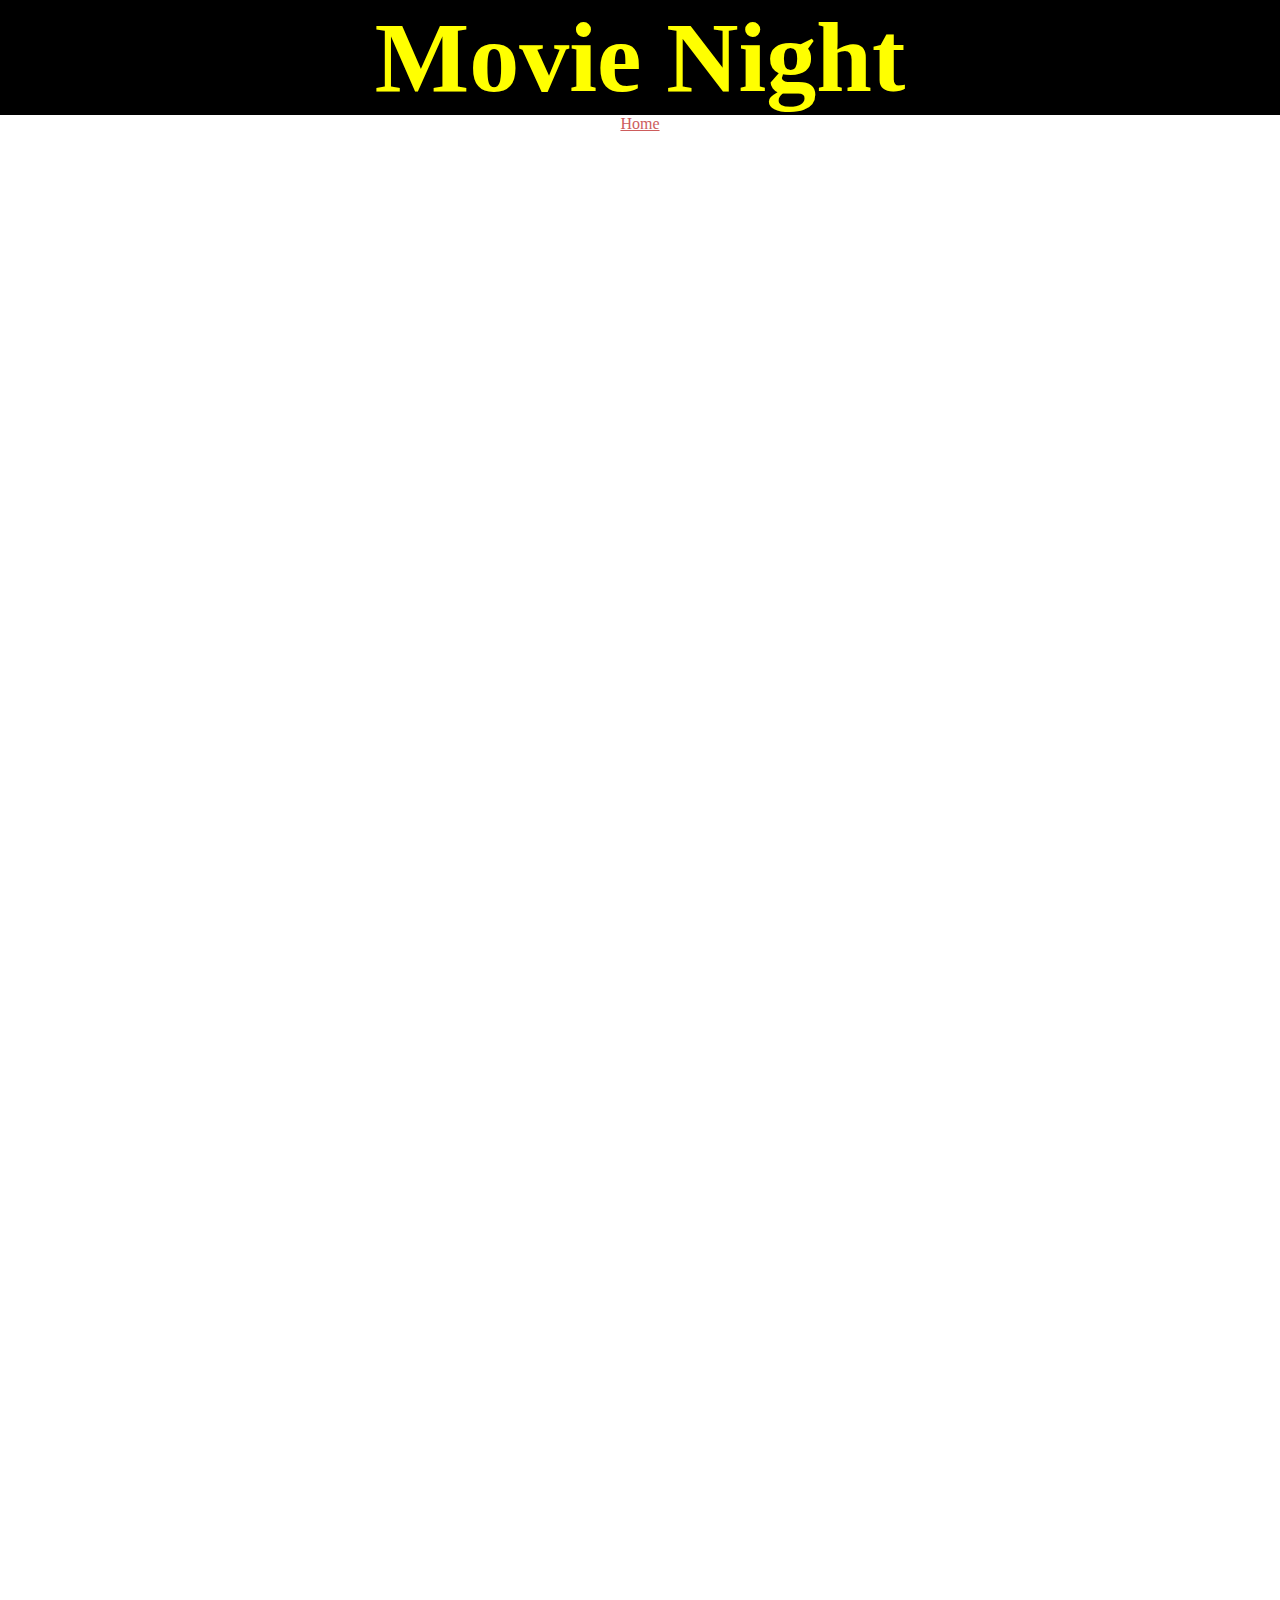
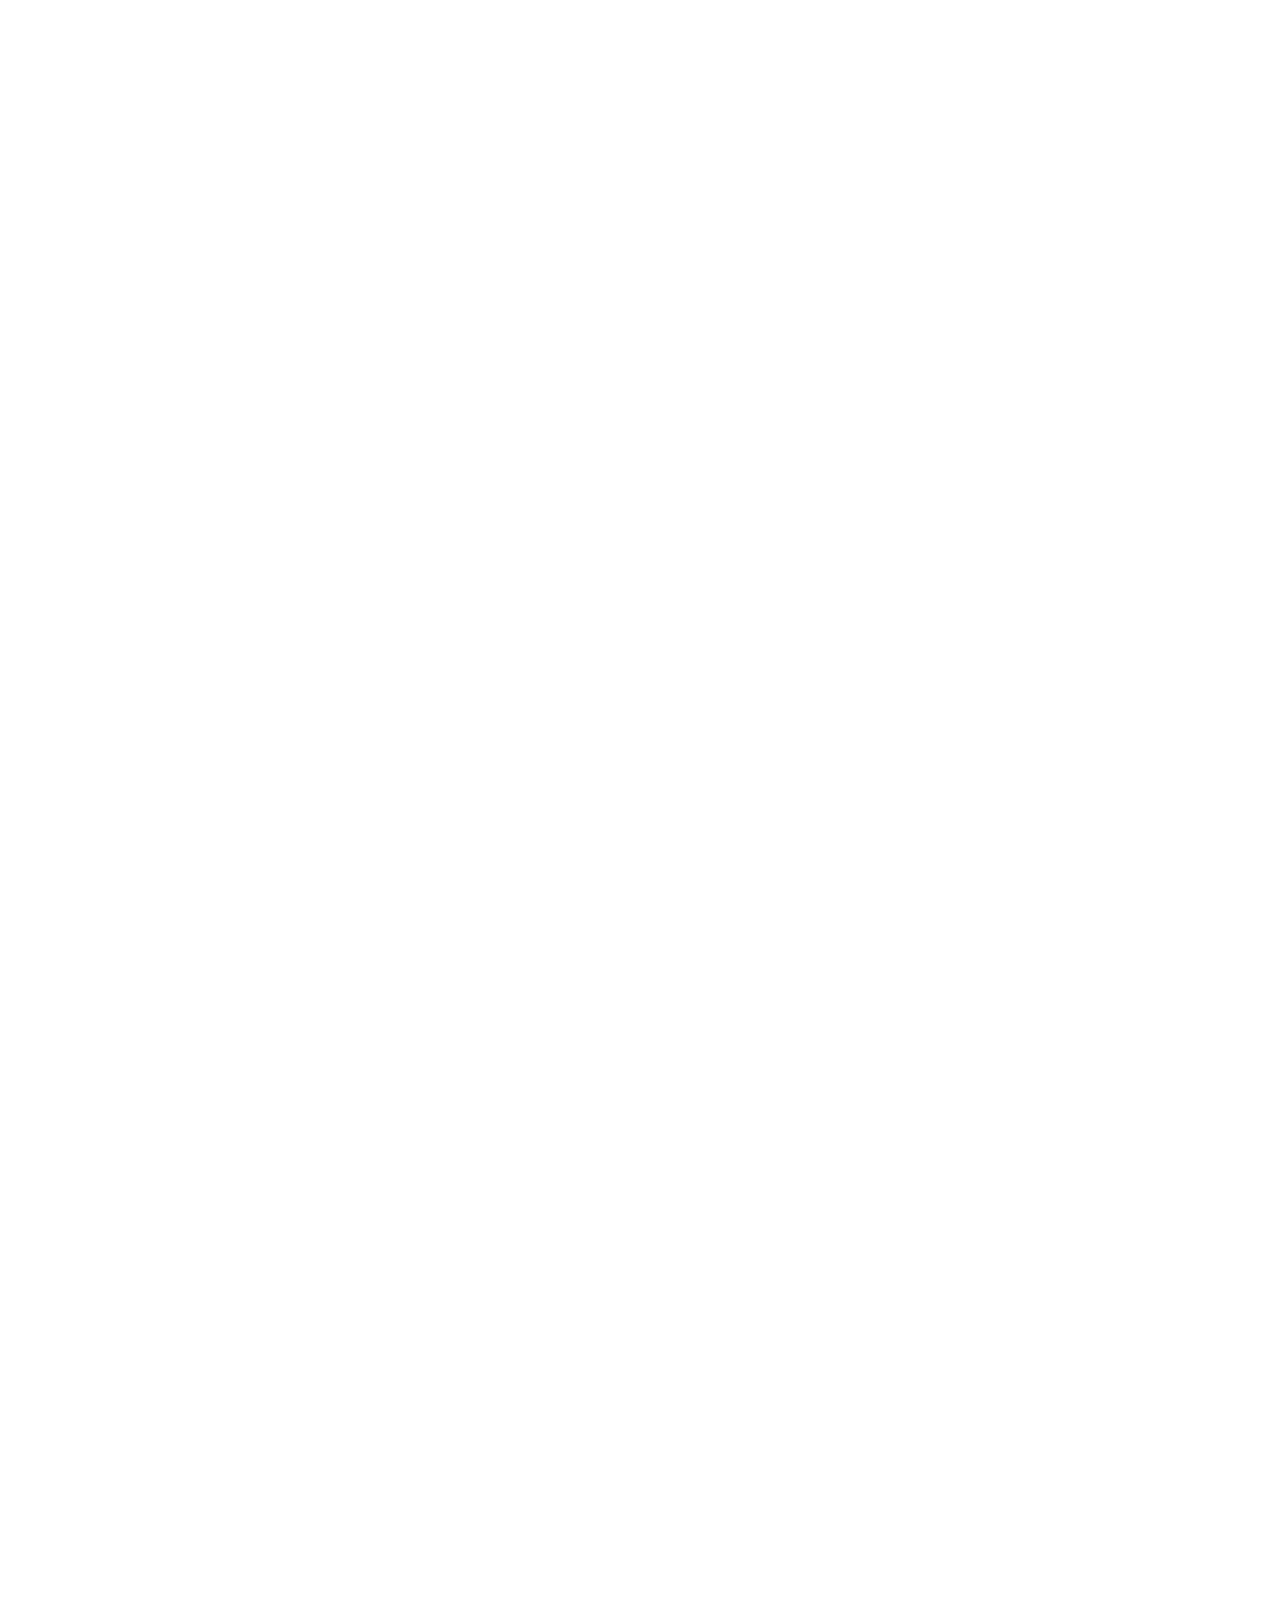
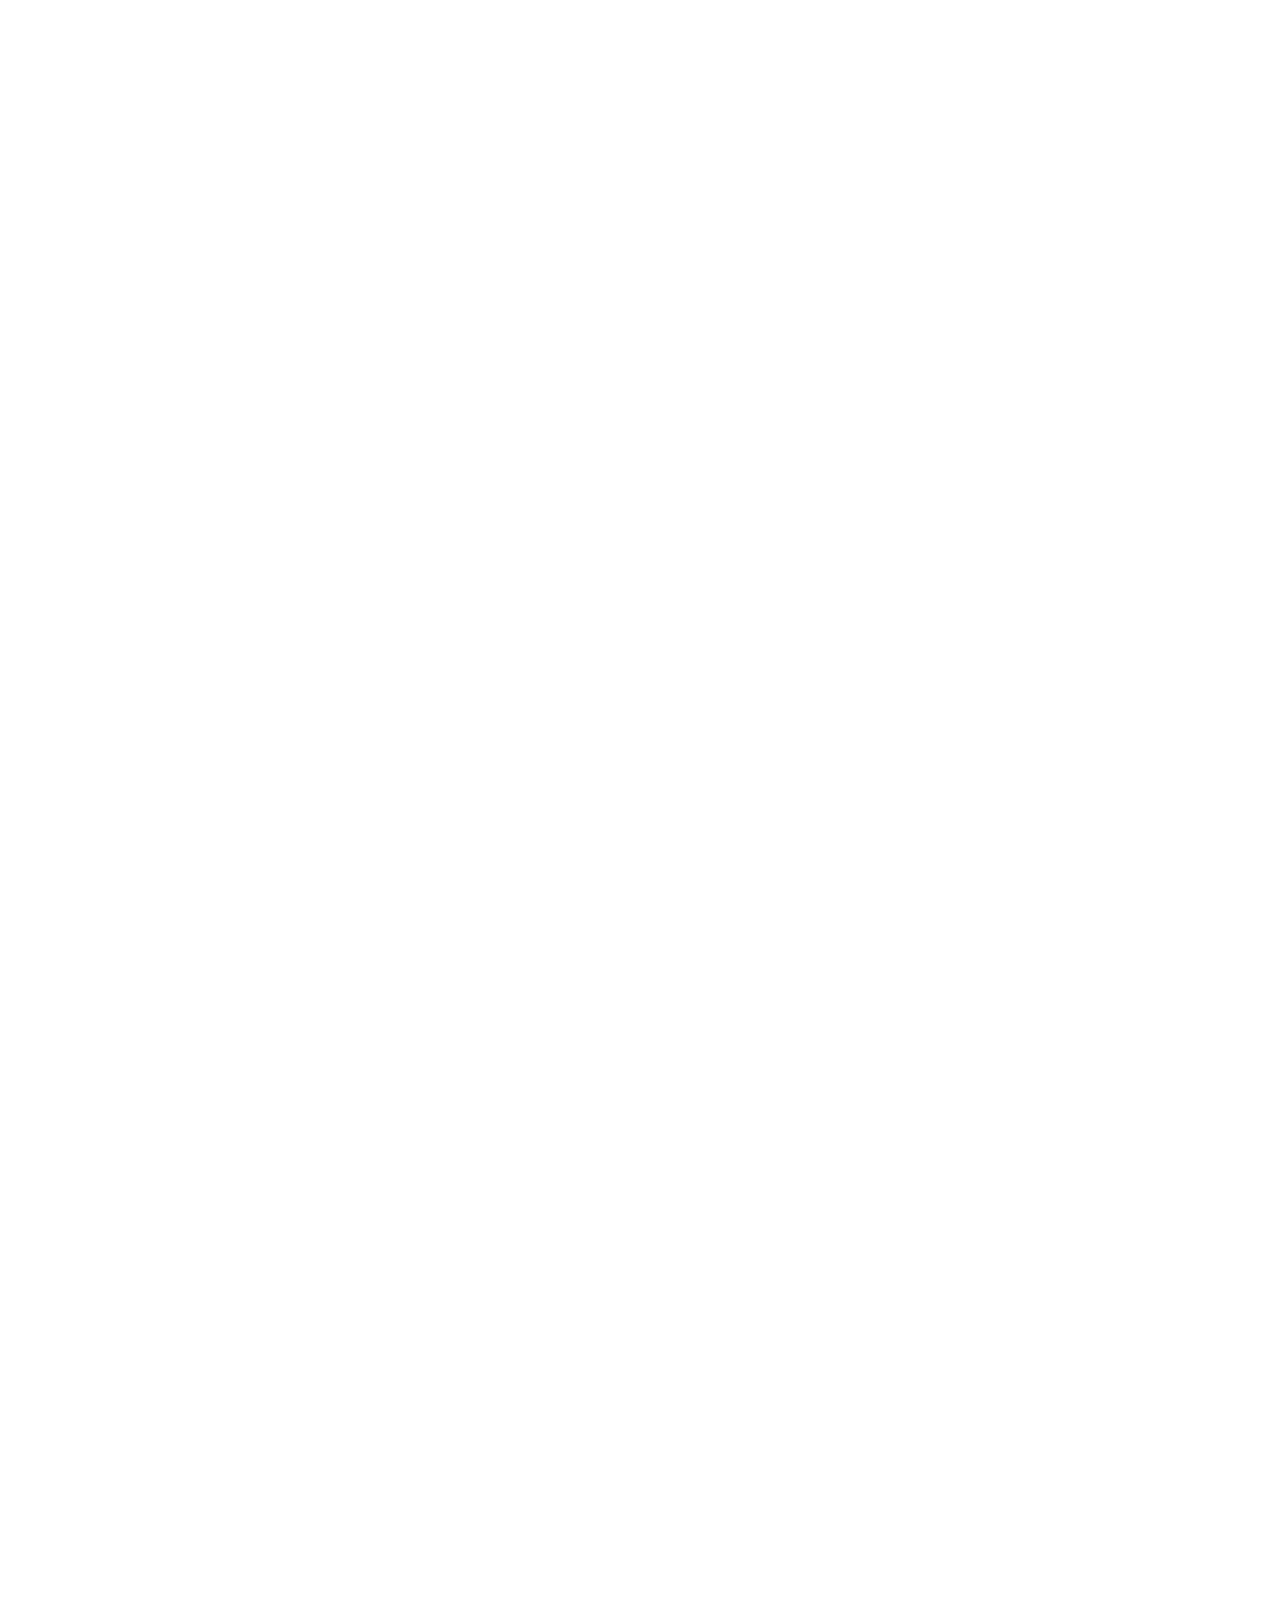
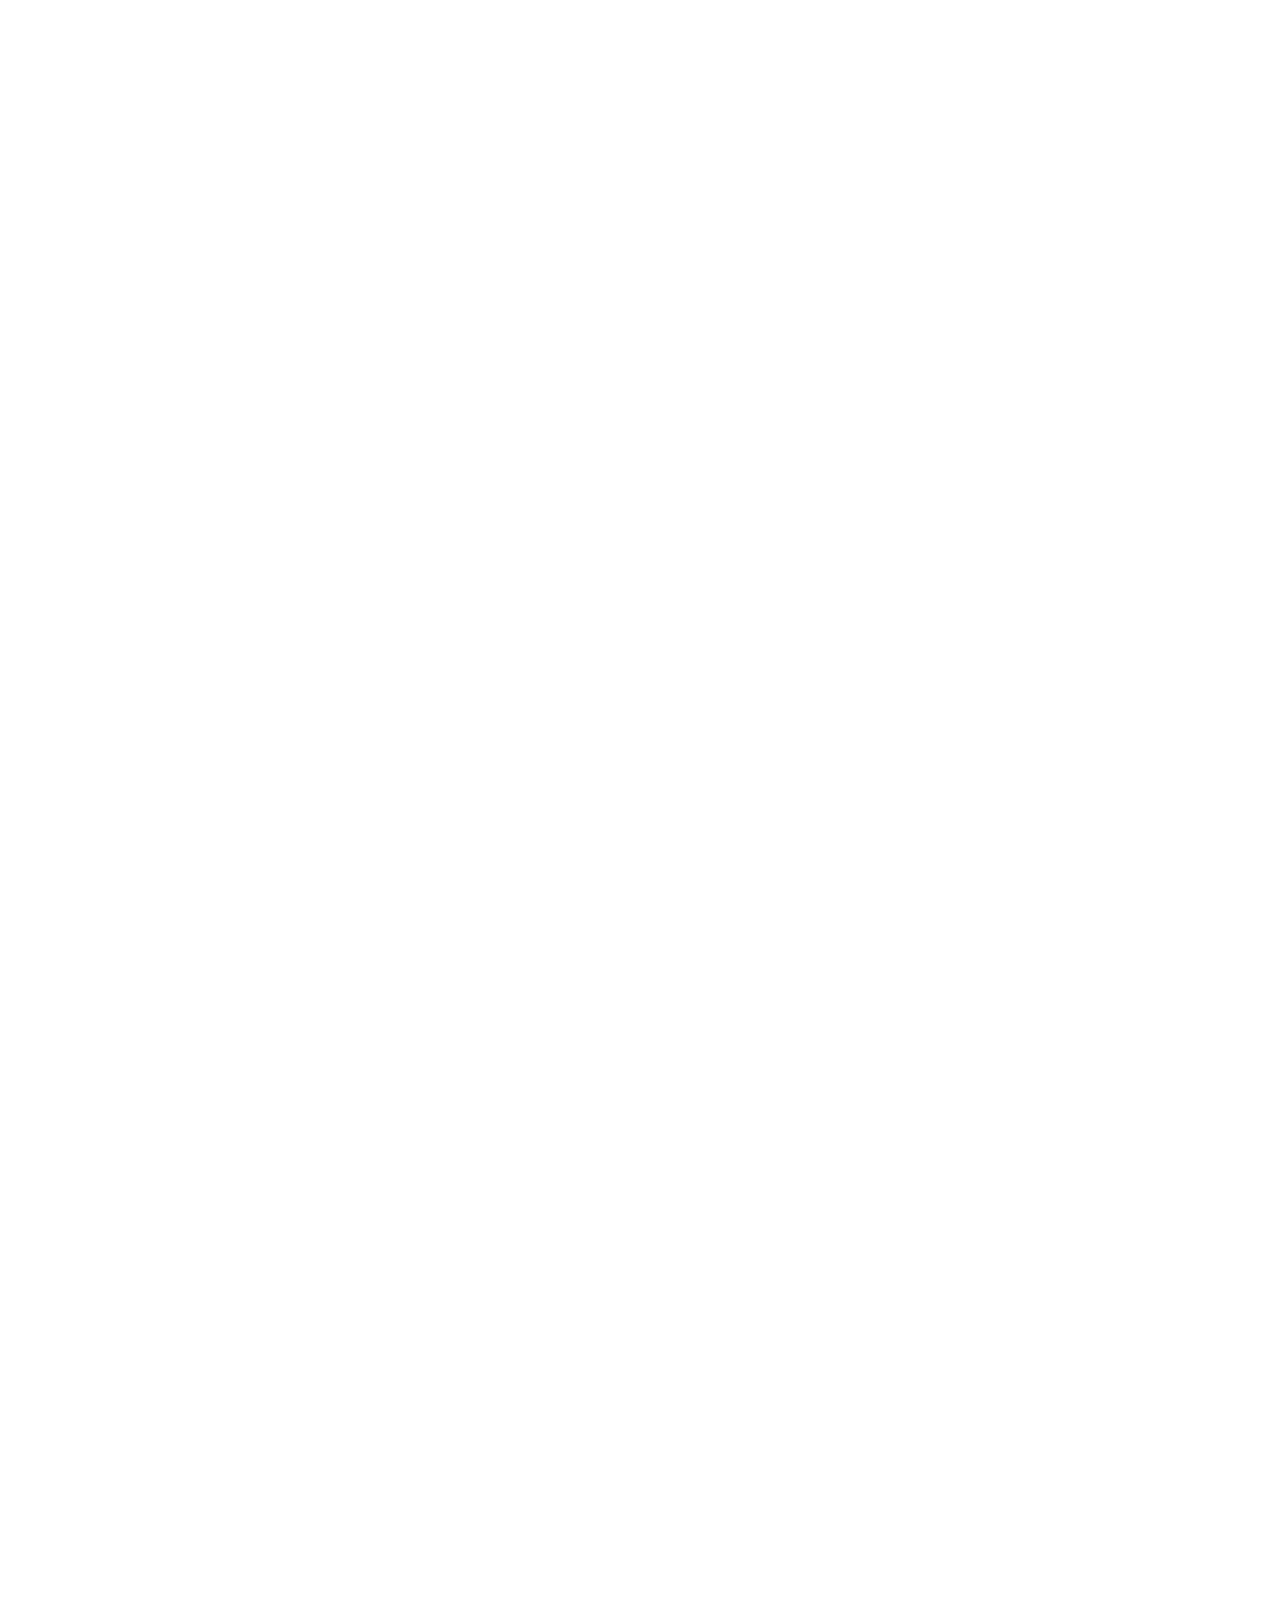
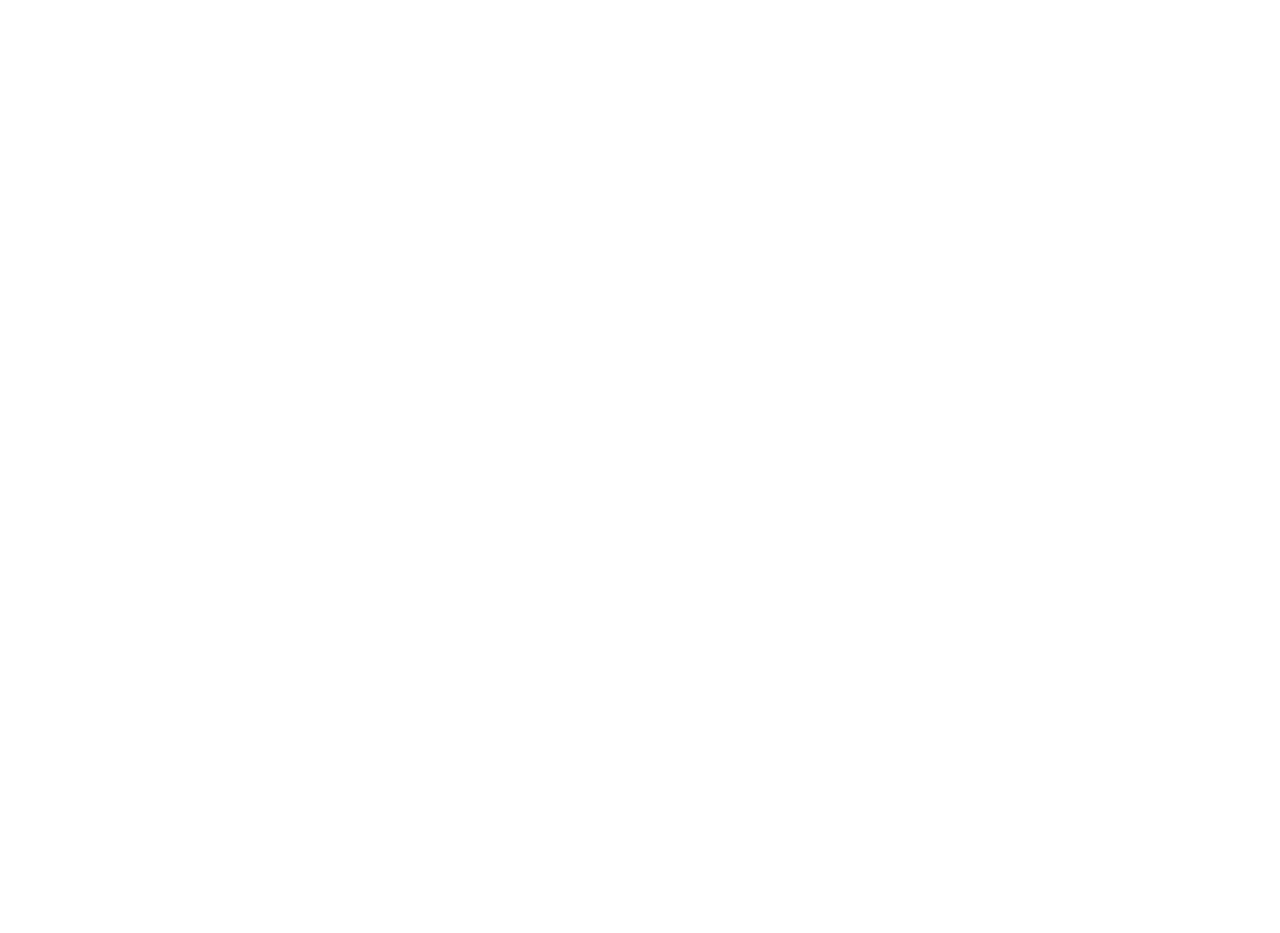
<file: index2.html>
<!DOCTYPE html>
<html>
<h1>Movie Night</h1>
<a id="home" href="index.html">Home</a>

</h1>
<head>
	<meta charset="utf-8">
	<meta name="viewport" content="width=device-width, initial-scale=1">
    <title>Movie Night</title>
    <link rel="stylesheet" href="site2.css"> 


</head>
	<body>

<div class="video-container" class="container">
		<div class="slides slide1">
			<iframe width="560" height="315" src="https://www.youtube.com/embed/hAUTdjf9rko?si=GI2meBLslXTQn7GU" frameborder="0" allow="accelerometer; autoplay; clipboard-write; encrypted-media; gyroscope; picture-in-picture; web-share" referrerpolicy="strict-origin-when-cross-origin" allowfullscreen></iframe>
			<h2>It</h2>
			<p>Horror, Mystery, Thriller</p>
		</div>
		<div class="slides slide2">
			<iframe width="560" height="315" src="https://www.youtube.com/embed/BjJcYdEOI0k?si=_1jb-h0KlhjDLgs6" title="YouTube video player" frameborder="0" allow="accelerometer; autoplay; clipboard-write; encrypted-media; gyroscope; picture-in-picture; web-share" referrerpolicy="strict-origin-when-cross-origin" allowfullscreen></iframe>
			<h2>The Notebook</h2>
			<p>Romance, Drama, Comedy</p>
		</div>
		<div class="slides slide3">
			<iframe width="560" height="315" src="https://www.youtube.com/embed/PLl99DlL6b4?si=LEZKBR3-Qalqf6kM" title="YouTube video player" frameborder="0" allow="accelerometer; autoplay; clipboard-write; encrypted-media; gyroscope; picture-in-picture; web-share" referrerpolicy="strict-origin-when-cross-origin" allowfullscreen></iframe>
			<h2>The Shawshank Redemption</h2>
			<p>Prison, Drama, Classic, Mystery</p>
		</div>
		<div class="slides slide4">
			<iframe width="560" height="315" src="https://www.youtube.com/embed/ByXuk9QqQkk?si=hvO39XVjQLqqIL1S" title="YouTube video player" frameborder="0" allow="accelerometer; autoplay; clipboard-write; encrypted-media; gyroscope; picture-in-picture; web-share" referrerpolicy="strict-origin-when-cross-origin" allowfullscreen></iframe>
			<h2>Spirited Away</h2>
			<p>Animated Fantasy, Adventure</p>
		</div>
		<div class="slides slide5">
			<iframe width="560" height="315" src="https://www.youtube.com/embed/vkwCQH6IVhM?si=dwukJkntgGYeimmW" frameborder="0" allow="accelerometer; autoplay; clipboard-write; encrypted-media; gyroscope; picture-in-picture; web-share" referrerpolicy="strict-origin-when-cross-origin" allowfullscreen></iframe>
			<h2>Chasing Mavericks</h2>
			<p>Action, Drama, Sports</p>
		</div>
		<div class="slides slide6">
		<iframe width="560" height="315" src="https://www.youtube.com/embed/47ceXAEr2Oo?si=WdWQaHppU-ATjvtf" title="YouTube video player" frameborder="0" allow="accelerometer; autoplay; clipboard-write; encrypted-media; gyroscope; picture-in-picture; web-share" referrerpolicy="strict-origin-when-cross-origin" allowfullscreen></iframe>
			<h2>The Spongebob Squarepants Movie</h2>
			<p>Animation, Children's Film, Adventure</p>
		</div>
		<div class="slides slide7">
			<iframe width="560" height="315" src="https://www.youtube.com/embed/92a7Hj0ijLs?si=2k1UVyUnUh7448Mv" title="YouTube video player" frameborder="0" allow="accelerometer; autoplay; clipboard-write; encrypted-media; gyroscope; picture-in-picture; web-share" referrerpolicy="strict-origin-when-cross-origin" allowfullscreen></iframe>
			<h2>My Neighbor Totoro</h2>
			<p>Animation, Fantasy, Family Film</p>
		</div>
		<div class="slides slide8">
			<iframe width="560" height="315" src="https://www.youtube.com/embed/Bgw394ZKsis?si=8EhEX3cWWY9QFBK5" title="YouTube video player" frameborder="0" allow="accelerometer; autoplay; clipboard-write; encrypted-media; gyroscope; picture-in-picture; web-share" referrerpolicy="strict-origin-when-cross-origin" allowfullscreen></iframe>
			<h2>The Impossible</h2>
			<p>Documentary, Historical Fiction, Disaster</p>
		</div>
	</div>










	</div>
</body>

   <script src="script.js"></script>
</html>
</style>
</head>
<body>
</body>
</html>
</file>
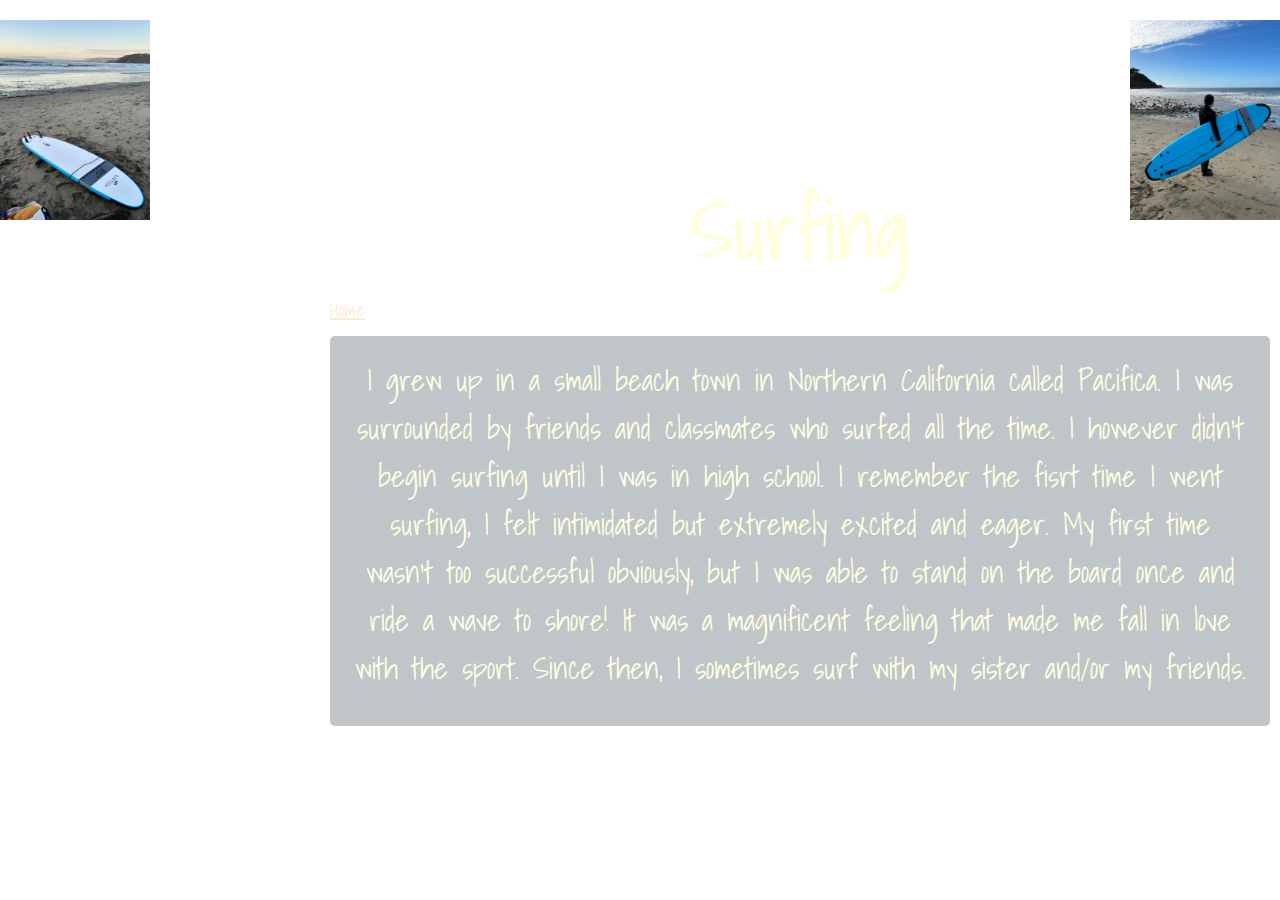
<file: surfing.html>
<!DOCTYPE html>
<html>
<head>
	<meta charset="utf-8">
	<meta name="viewport" content="width=device-width, initial-scale=1">
	<link href="https://fonts.googleapis.com/css2?family=Shadows+Into+Light&display=swap" rel="stylesheet">
	<link rel="stylesheet" href="surfing.css">
	
	<title>Surfing</title>
</head>
<body>

<div class="custom-cursor-div">

	<h1 style="font-family: 'Shadows Into Light' cursive;">Surfing</h1>

<a href="index.html">Home</a>

		<p class="text-box" style="font-family: 'Shadows Into Light' cursive;">
		I grew up in a small beach town in Northern California called Pacifica. I was surrounded by friends and classmates who surfed all the time. I however didn't begin surfing until I was in high school. I remember the fisrt time I went surfing, I felt intimidated but extremely excited and eager. My first time wasn't too successful obviously, but I was able to stand on the board once and ride a wave to shore! It was a magnificent feeling that made me fall in love with the sport. Since then, I sometimes surf with my sister and/or my friends.</p>


<img src="IMG_0703.jpeg" alt="Me surfing" class="image-right">

<img src="IMG_0711.jpeg" alt="Surfboard" class="image-left"> 


<!-- <script src="https://code.jquery.com/jquery-3.6.0.min.js"></script>
<script type="text/javascript">
	$(document).ready(function() {
            // Show the custom cursor when the page loads
            $('#cursor-image').show();

            // Move the cursor image to follow mouse
            $(document).mousemove(function(event) {
                var mouseX = event.clientX;
                var mouseY = event.clientY;

                $('#cursor-image').css({
                    left: mouseX - $('#cursor-image').width() / 2,
                    top: mouseY - $('#cursor-image').height() / 2
                });
            });
        });
    </script> -->
</div>
</head>

</body>







	
</html>
</file>
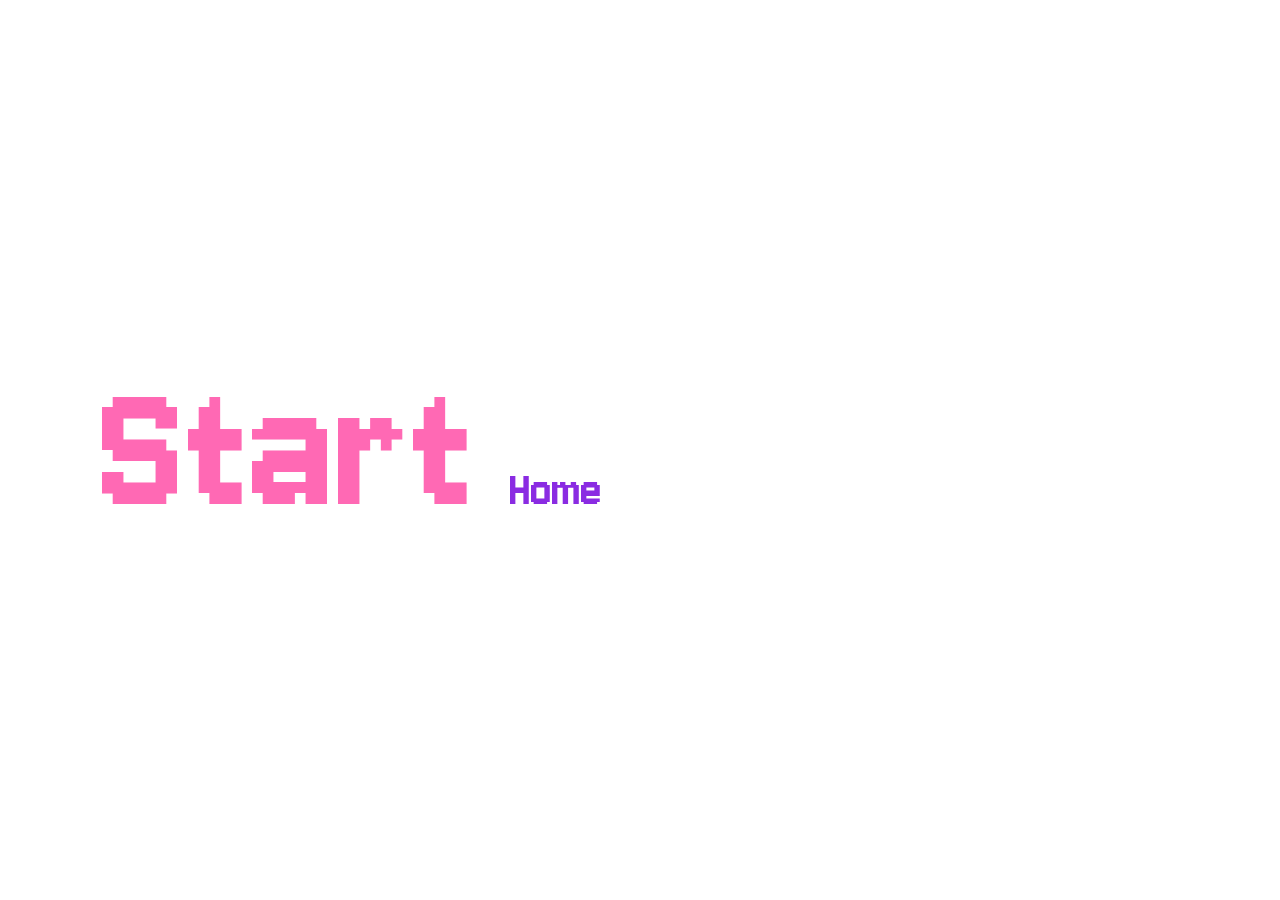
<file: video games.html>
<!DOCTYPE html>
<html>
<head>
	<meta charset="utf-8">
	<meta name="viewport" content="width=device-width, initial-scale=1">
	<title>Video Games</title>
		<link rel="stylesheet" type="text/css" href="video games.css">
</head>
	<link rel="preconnect" href="https://fonts.googleapis.com">
	<link rel="preconnect" href="https://fonts.gstatic.com" crossorigin>
	<link href="https://fonts.googleapis.com/css2?family=Jersey+10&display=swap" rel="stylesheet">
<body>
<style>
	body{
		background-image: url(https://i.pinimg.com/originals/8e/46/15/8e46150f790fbefe438d9c2767c32ad1.gif);
		font-family: "jersey 10" ;
	}
	.link-container{
		text-align: center;
		padding: 20px;
	}

	a{
		margin: 0 15px;
		text-decoration: none;
		color: blueviolet;
	}

	.glow{
		font-size: 200px;
		color: hotpink;
		text-align: center;
		animation: glow 1s ease-in-out infinite alternate;
	}

@keyframes glow{
	from {
	text-shadow: 0 0 10px hotpink, 0 0 20px hotpink, 0 0 30px #e60073, 0 0 40px #e60073, 0 0 50px #e60073, 0 0 60px #e60073, 0 0 70px #e60073;
	}
to{
	text-shadow: 0 0 20px #fff, 0 0 30px #ff4da6, 0 0 40px #ff4da6, 0 0 50px #ff4da6, 0 0 60px #ff4da6, 0 0 70px #ff4da6, 0 0 80px #ff4da6;
}
</style>
</body>
	<div class="link-container">
		<a class="glow" href="pacman.html">Start</a>
		<a href="index.html">Home</a>
	</div>
<style>
	body{
		margin: 0;
		height: 100vh;
		display: flex;
            align-items: center;
            justify-content: center;
            color: white; 
            overflow: hidden; 
        }

        .zoom-title {
            font-size: 60px; 
            opacity: 0; 
            transform: scale(2); 
            animation: zoomIn 1.5s ease forwards;
        }

        @keyframes zoomIn {
            0% {
                opacity: 0; 
                transform: scale(2); 
            }
            100% {
                opacity: 1; 
                transform: scale(1); 
            }
        }
    </style>
</head>
<body>
    <h1 class="zoom-title">Who wants to play a game?</h1>
	}
</style>

</html>
</file>
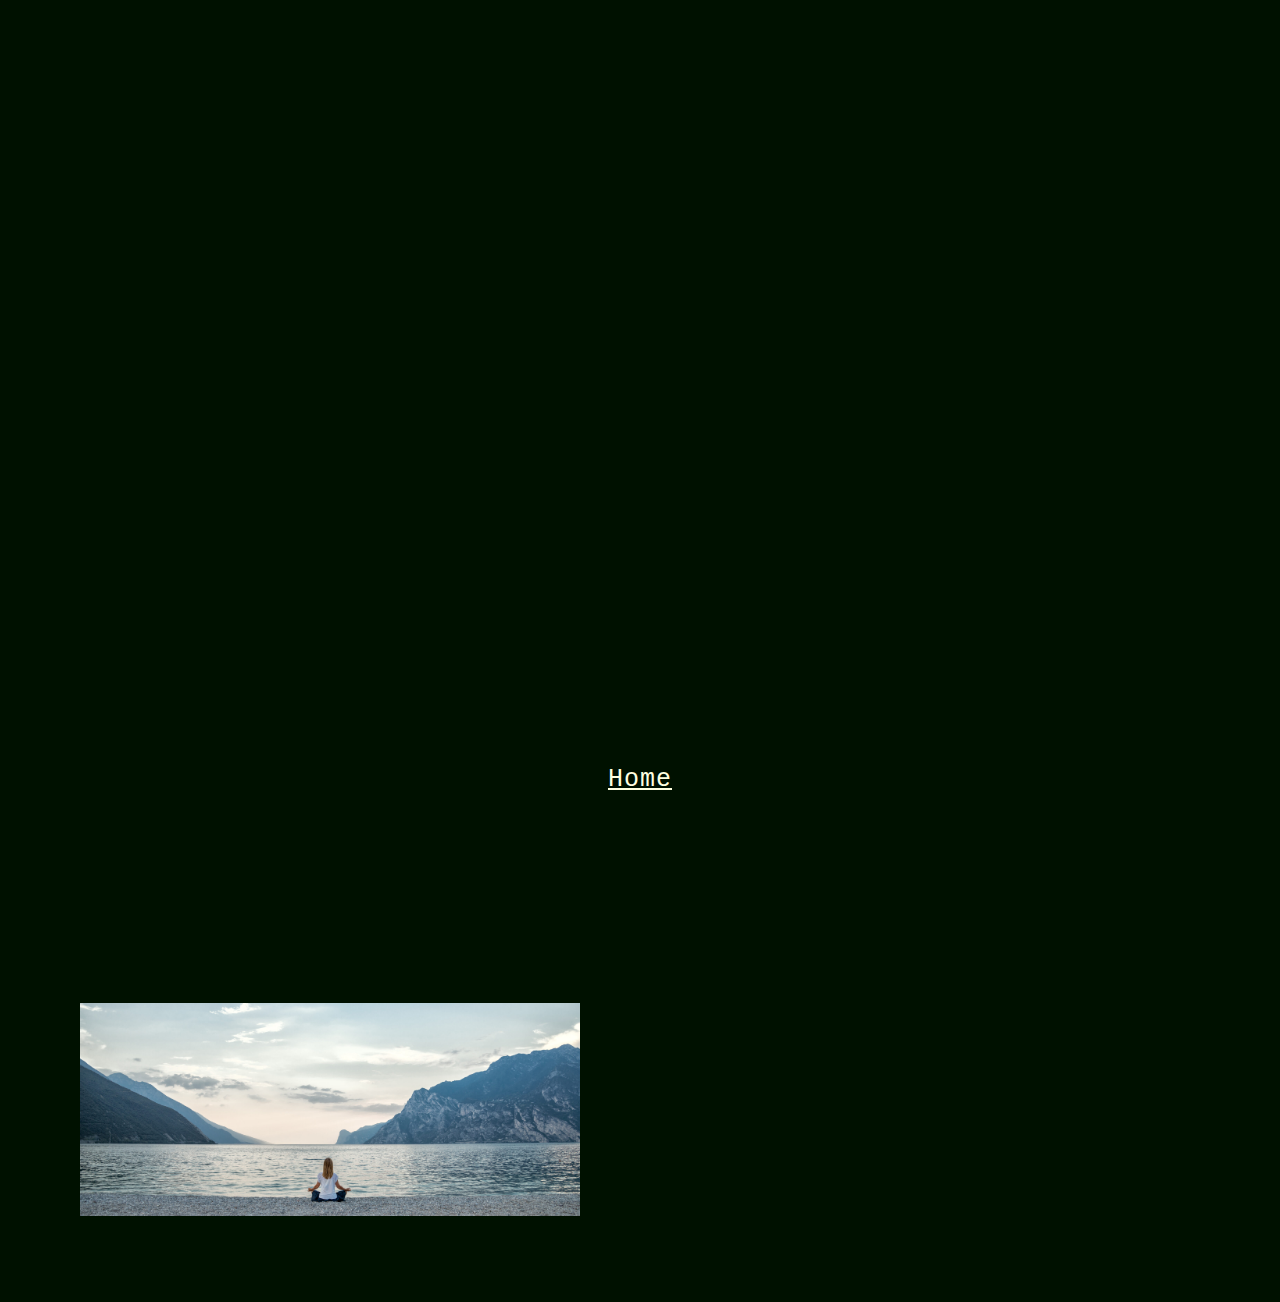
<file: water meditation.html>
<!DOCTYPE html>
<html>
<meta charset="utf-8">
<meta name="viewport" content="width=device-width, initial-scale=1">
<link rel="stylesheet" type="text/css" href="site 1.css">
<link href="https://fonts.googleapis.com/css2?family=Danfo&display=swap" rel="stylesheet">
<title>Water Meditation</title>



<div class="title">
<h1>Water Meditation</h1>

<body>
<a href="index.html">Home</a>
</div>

<div class="typewriter">Water meditation is the practice where you immerse yourself in water, to achieve a state of mental clarity and relaxation. I found myself at peace whenever I'm at the beach. Hearing the waves crash on the sand is so calming for me. Back home in California, When I felt stressed, I would always go outside on my balcony and listen to the waves crashing on the shore. It always made me feel better and calmer afterwards.
</div>

<a href="https://www.youtube.com/watch?v=iEfQtFYuf9g" target="blank">
	<img src="water-meditation-scaled.jpeg" alt="water" class="center">
</a>

</body>

	<body>
	<div class="container">
		<div class="droplets"></div>
		<div class="droplets"></div>
		<div class="droplets"></div>
		<div class="collection"></div>
		

		


</body>
</html>
</file>
<file: site2.css>
*{
	margin: 0;
	padding: 0;
	font-family: serif;
	box-sizing: border-box;
}
.container{
	width: 100%;
	height: 100vh;
	overflow-y: scroll;
	scroll-snap-type: y mandatory;
}
.slides{
	width: 100%;
	height: 100vh;
	display: flex;
	align-items: center;
	justify-content: center;
	gap: 20px;
	color: white;
	scroll-snap-align: start;
	
}
.slides img{
	width: 350px;
}
.slides h2{
font-size: 50px;
font-weight: 600;
font-family: initial;
}


.slide1{
background: url(https://i.makeagif.com/media/9-19-2017/u3dnZt.gif);
background-size: cover;

}
.slide2{
background: url(https://31.media.tumblr.com/tumblr_mddl7lUHKk1rcfx32o1_500.gif);
background-size: cover;
}
.slide3{
background: url(https://64.media.tumblr.com/d78635f8f584fd44126c9d8c254e2662/tumblr_p57zemsPlm1rmxa4zo4_r1_540.gifv);
background-size: cover;
}
.slide4{
	background: url(https://64.media.tumblr.com/f8cbd41d492415cdc4a16df972edc320/tumblr_pbhmeapRhy1uwhtt4o3_540.gifv);
	background-size: cover;
}
.slide5{
  background: url(https://i.pinimg.com/originals/06/43/7d/06437d7310c48a3fd10a7f0a0ccb1dec.gif);
  background-size: cover;
}

.slide6{
  background: url(https://49.media.tumblr.com/ac5d58c64ee6a318eb9d308349ea5914/tumblr_o04ui1Eo5O1svi2w2o1_500.gif);
  background-size: cover;
}

.slide7{
  background: url(https://i.redd.it/judc9jishuva1.gif);
  background-size: cover;
}

.slide8{
  background: url(https://static01.nyt.com/images/2012/12/09/arts/09TSUNAMI1_SPAN/09TSUNAMI1_SPAN-superJumbo.jpg);
  background-size: cover;
}


	a{
		color: indianred;
		size: 50px;
		text-align: center;
		display: block;
		}

	a:hover{
		color: orange;
		}

	h1{
		font-family: serif;
		font-size: 100px;
		color: yellow;
		background: black;
		text-align: center;
	}






/*html {
  height: 100%;
}

body {
  height: 100%;
  margin: 0;
  overflow: hidden;
  background: linear-gradient(to bottom, #202020, #111119);
}

.rain {
  position: absolute;
  left: 0;
  width: 100%;
  height: 100%;
  z-index: 2;
}

.rain.back-row {
  display: none;
  z-index: 1;
  bottom: 60px;
  opacity: 0.5;
}

body.back-row-toggle .rain.back-row {
  display: block;
}

.drop {
  position: absolute;
  bottom: 100%;
  width: 15px;
  height: 120px;
  pointer-events: none;
  animation: drop 0.5s linear infinite;
}

@keyframes drop {
  0% {
    transform: translateY(0vh);
  }
  75% {
    transform: translateY(90vh);
  }
  100% {
    transform: translateY(90vh);
  }
}

.stem {
  width: 1px;
  height: 60%;
  margin-left: 7px;
  background: linear-gradient(to bottom, rgba(255, 255, 255, 0), rgba(255, 255, 255, 0.25));
  animation: stem 0.5s linear infinite;
}

@keyframes stem {
  0% {
    opacity: 1;
  }
  65% {
    opacity: 1;
  }
  75% {
    opacity: 0;
  }
  100% {
    opacity: 0;
  }
}

.splat {
  width: 15px;
  height: 10px;
  border-top: 2px dotted rgba(255, 255, 255, 0.5);
  border-radius: 50%;
  opacity: 1;
  transform: scale(0);
  animation: splat 0.5s linear infinite;
  display: none;
}

body.splat-toggle .splat {
  display: block;
}

@keyframes splat {
  0% {
    opacity: 1;
    transform: scale(0);
  }
  80% {
    opacity: 1;
    transform: scale(0);
  }
  90% {
    opacity: 0.5;
    transform: scale(1);
  }
  100% {
    opacity: 0;
    transform: scale(1.5);
  }
}

.toggles {
  position: absolute;
  top: 0;
  left: 0;
  z-index: 3;
}

.toggle {
  position: absolute;
  left: 20px;
  width: 50px;
  height: 50px;
  line-height: 51px;
  box-sizing: border-box;
  text-align: center;
  font-family: sans-serif;
  font-size: 10px;
  font-weight: bold;
  background-color: rgba(255, 255, 255, 0.2);
  color: rgba(0, 0, 0, 0.5);
  border-radius: 50%;
  cursor: pointer;
  transition: background-color 0.3s;
}

.toggle:hover {
  background-color: rgba(255, 255, 255, 0.25);
}

.toggle:active {
  background-color: rgba(255, 255, 255, 0.3);
}

.toggle.active {
  background-color: rgba(255, 255, 255, 0.4);
}

.splat-toggle {
  top: 20px;
}

.back-row-toggle {
  top: 90px;
  line-height: 12px;
  padding-top: 14px;
}

.single-toggle {
  top: 160px;
}

body.single-toggle .drop {
  display: none;
}

body.single-toggle .drop:nth-child(10) {
  display: block;
}


*/
</file>
<file: surfing.css>
a{
	text-align: center;
	color: antiquewhite;
	font-size: 20px;
	margin: 10px;
}

a:hover{
	color: mediumpurple;
}

div{
	cursor: url(https://img.icons8.com/?size=100&id=9L9i0wP3MWGL&format=png&color=000000) 16 16, auto; 
}

.image-right{
position: fixed;
top: 20px;
right: 0;
width: 150px;
}


.image-left{
position: absolute;
top: 20px;
left: 0;
width: 150px;
}



h1{
	font-size: 80px;
	margin: 0;
	text-align: center;
	padding: 0;
}


p{
	margin: 10px;
	text-align: center;
	padding: 20px;
	font-size: 30px;
}

.container{
	display: flex;
	justify-content: cetner;
	align-items: center;
	height: 100vh;
	background-color: #f0f0f0;
	overflow: auto;
}

.text-box{
		width: 900px;
		height: 350px;
		background-color: rgba(130, 140, 150, 0.5);
		border-radius: 5px;
		padding: 20px;
		font-size: 30px;
		text-align: center;
	}



body{
	margin: 0;
	display: flex;
	flex-direction: column;
	justify-content: center;
	align-items: center;
	height: 100vh;
	font-family: 'Shadows Into Light', cursive;
	background-image: url(https://img.freepik.com/premium-photo/waves-crashing-as-endless-line-surfers-ride-unison_1079150-267177.jpg);
	background-size: cover;
	color: lightyellow;
    overflow: hidden; /* Prevent scrolling */
    display: flex;
    justify-content: center;
    align-items: flex-end; /* Align to the bottom */
    height: 100vh;
   }



.shadows-into-light-regular {
  font-family: 'Shadows Into Light', cursive;
  font-weight: 400;
  font-style: normal;
}
</file>
<file: video games.css>
body{
 background-color: src="https://i.pinimg.com/originals/8e/46/15/8e46150f790fbefe438d9c2767c32ad1.gif";
}

.glow{
  font-size: 100px;
  color: hotpink;
  text-align: center;
  animation: glow 1s ease-in-out infintie alternate;
}

a{
  text-align: center;
  font-size: 50px;
}

a:hover{
  color: limegreen;
}
</file>
<file: site 1.css>
body { margin-top: 4em; padding: 5em; color: #f1f1f1; font-family: 'Anonymous Pro', monospace;background-color: #673ab7; 
  	background-color: #010;
}

img {
			width: 500px;
		}

body{
			background-image: url(https://images.unsplash.com/photo-1435224654926-ecc9f7fa028c?fm=jpg&q=60&w=3000&ixlib=rb-4.0.3&ixid=M3wxMjA3fDB8MHxwaG90by1wYWdlfHx8fGVufDB8fHx8fA%3D%3D);
			background-size: cover;
			background-position: center;
		}

p {text-align: center;}
div {text-align: center;}

	p{
		font-family: monospace;
		font-size: 30px;
		color: lightskyblue;
	}

.title {
  font-family: sans-serif;
  text-align: center;
  color: #FFF;
  display: flex;
  flex-direction: column;
  align-items: center;
  justify-content: center;
  height: 100vh;
  letter-spacing: 1px;
  line-height:2
}


.typewriter{
  display: inline-block;
  overflow: hidden;
  overflow-x: auto;
  border-right: 2px solid black;
	width: 800%;
/*	height: 500px;*/
	white-space: nowrap;
  animation: typing 10s steps(417) 1s 1 normal both, blink 0.75s step-end infinite;
}
    
@keyframes typing{
	0%{
		width: 0%;
	}
		100%{
	width: 100%;
	}
}

@keyframes blink{
50%{
	border-color: transparent;
}
100%{
	border-color: black;
}
}

h1 {
  background-image: url(https://i.makeagif.com/media/8-18-2016/fbcdxA.gif);
  background-size: cover;
  color: transparent;
  -moz-background-clip: text;
  -webkit-background-clip: text;
  text-transform: uppercase;
  font-size: 120px;
  margin: 10px 0;
}

body{
	margin: 0;
}


a{
	color: lightyellow;
	font-size: 25px;
	font-family: monospace;
	transition: color 0.3s;
	margin: 0 auto;
}

a:hover{
	color: lightskyblue;
}
</file>
